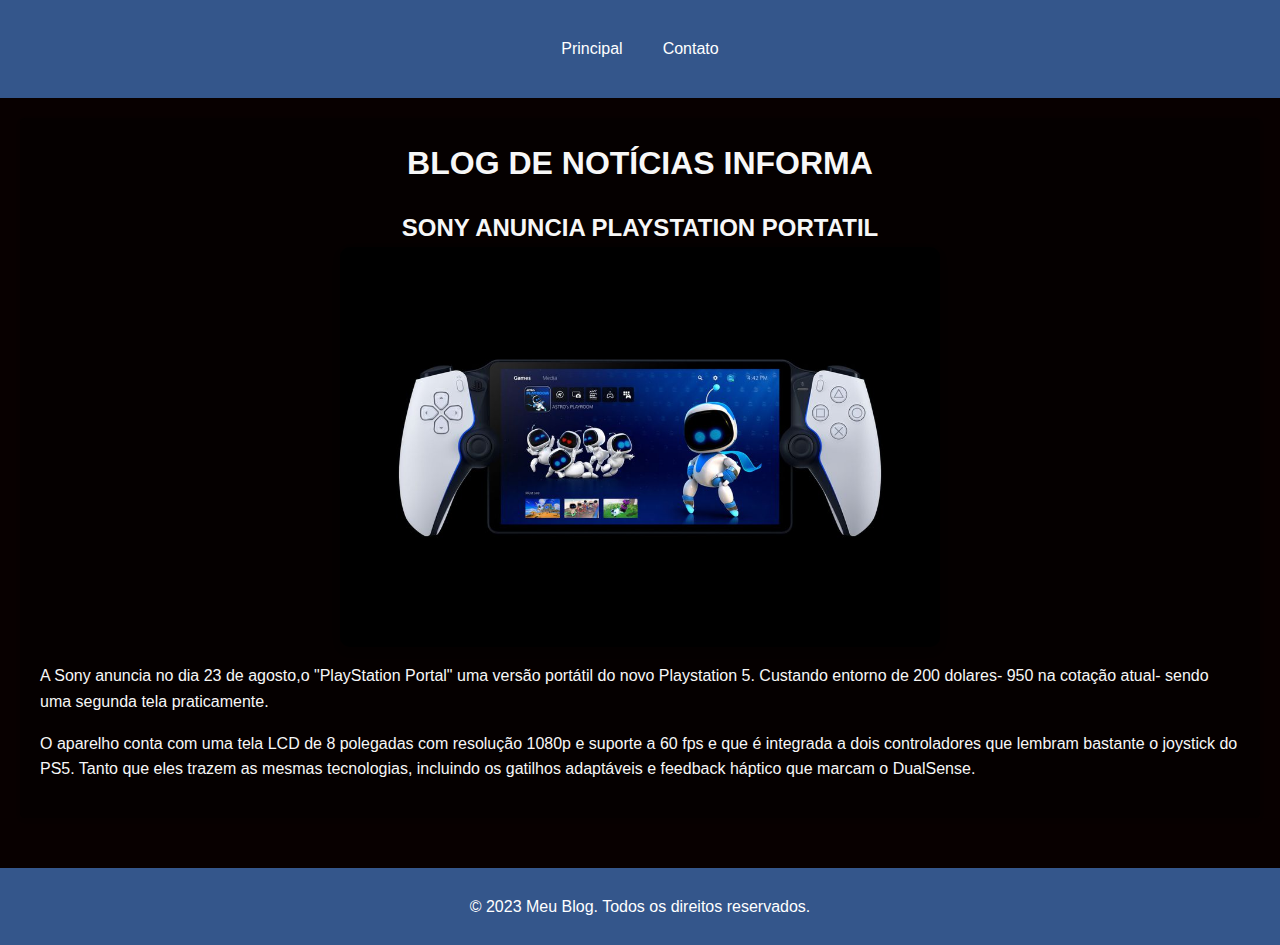
<file: index.html>
<!DOCTYPE html>
<html lang="en">
<head>
    <meta charset="UTF-8">
    <meta name="viewport" content="width=device-width, initial-scale=1.0">
    <title>Meu Blog</title>
    <link rel="stylesheet" href="css/style1.css">
</head>
<body>
    <header>
        <nav>
            <ul>
                <li><a href="index.html">Principal</a></li>
                <li><a href="contato.html">Contato</a></li>
            </ul>
        </nav>
    </header>
    <main>
        <section id="about">
            <h1>BLOG DE NOTÍCIAS INFORMA</h1>
            <article>
                <h2>SONY ANUNCIA PLAYSTATION PORTATIL</h2>
                <img src="img/blog.jpg" alt="Imagem da Notícia">
                
                <p>
                    A Sony anuncia no dia 23 de agosto,o "PlayStation Portal" uma versão portátil do novo Playstation 5. Custando entorno de 200 dolares- 950 na cotação atual- sendo uma segunda tela praticamente.
                </p>
                <p>
                    O aparelho conta com uma tela LCD de 8 polegadas com resolução 1080p e suporte a 60 fps e que é integrada a dois controladores que lembram bastante o joystick do PS5. Tanto que eles trazem as mesmas tecnologias, incluindo os gatilhos adaptáveis e feedback háptico que marcam o DualSense.
                </p>
            </article>
        </section>        
    </main>
    <footer>
        <p>© 2023 Meu Blog. Todos os direitos reservados.</p>
    </footer>
</body>
</html>
</file>
<file: css/style1.css>
/* Estilos gerais */
body {
    font-family: Arial, sans-serif;
    margin: 0;
    padding: 0;
    line-height: 1.6;
    color: rgb(247, 247, 247);
    background-color: #080000;
}

h1, h2, h3 {
    margin: 0;
    text-align: center;
    
}

ul {
    list-style: none;
    padding: 0;
}

/* Estilos para o cabeçalho */
header {
    background-color: #34568B;
    padding: 20px;
    color: #fff;
}

nav ul {
    display: flex;
    justify-content: center;
}

nav li {
    margin: 0 10px;
}

nav a {
    text-decoration: none;
    color: rgb(255, 255, 255);
    padding: 5px 10px;
    border-radius: 5px;
    transition: background-color 0.3s ease;
}

nav a:hover {
    background-color: #0099ff;
}
article img {
    max-width: 50%; /* Define a largura máxima da imagem para se ajustar ao tamanho do container */
    display: block; /* Garante que a imagem se comporte como um bloco e não quebre a linha */
    margin: 0 auto; /* Centraliza a imagem horizontalmente */
    border-radius: 10px; /* Adiciona bordas arredondadas */
    box-shadow: 0 4px 8px rgba(0, 0, 0, 0.1); /* Adiciona uma sombra suave */
}

/* Estilos para o conteúdo principal */
main {
    padding: 20px;
}

section {
    margin-bottom: 30px;
    background-color: rgb(5, 0, 0);
    padding: 20px;
    box-shadow: 0 2px 4px rgba(0, 0, 0, 0.1);
    border-radius: 5px;
}

article {
    margin-top: 20px;
}

/* Estilos para o rodapé */
footer {
    background-color: #34568B;
    color: #fff;
    padding: 10px;
    text-align: center;
}
</file>
